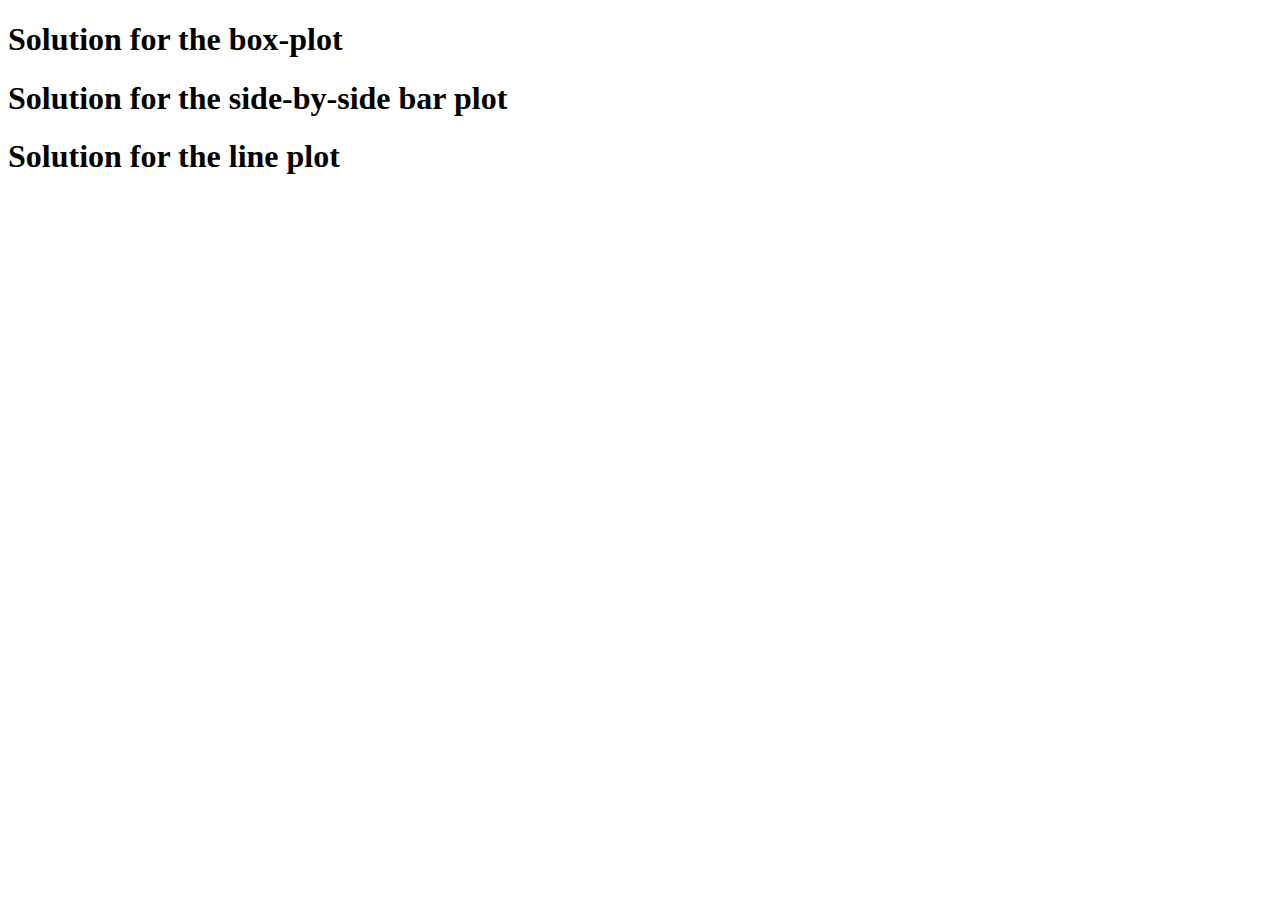
<file: templete.html>
<!DOCTYPE html>
<html lang="en">
<head>
    <meta charset="UTF-8">
    <meta name="viewport" content="width=device-width, initial-scale=1.0">
    <title>Homework 3 D3 part solution </title>
</head>
<body>

    <h1>Solution for the box-plot</h1>
    <div id="boxplot"></div>

    <h1>Solution for the side-by-side bar plot</h1>
    <div id="barplot"></div>

    <h1>Solution for the line plot</h1>
    <div id="lineplot"></div>
    
    <script src='https://d3js.org/d3.v7.min.js'></script>
    <script src='templete.js'></script>   
</body>
</html>
</file>
